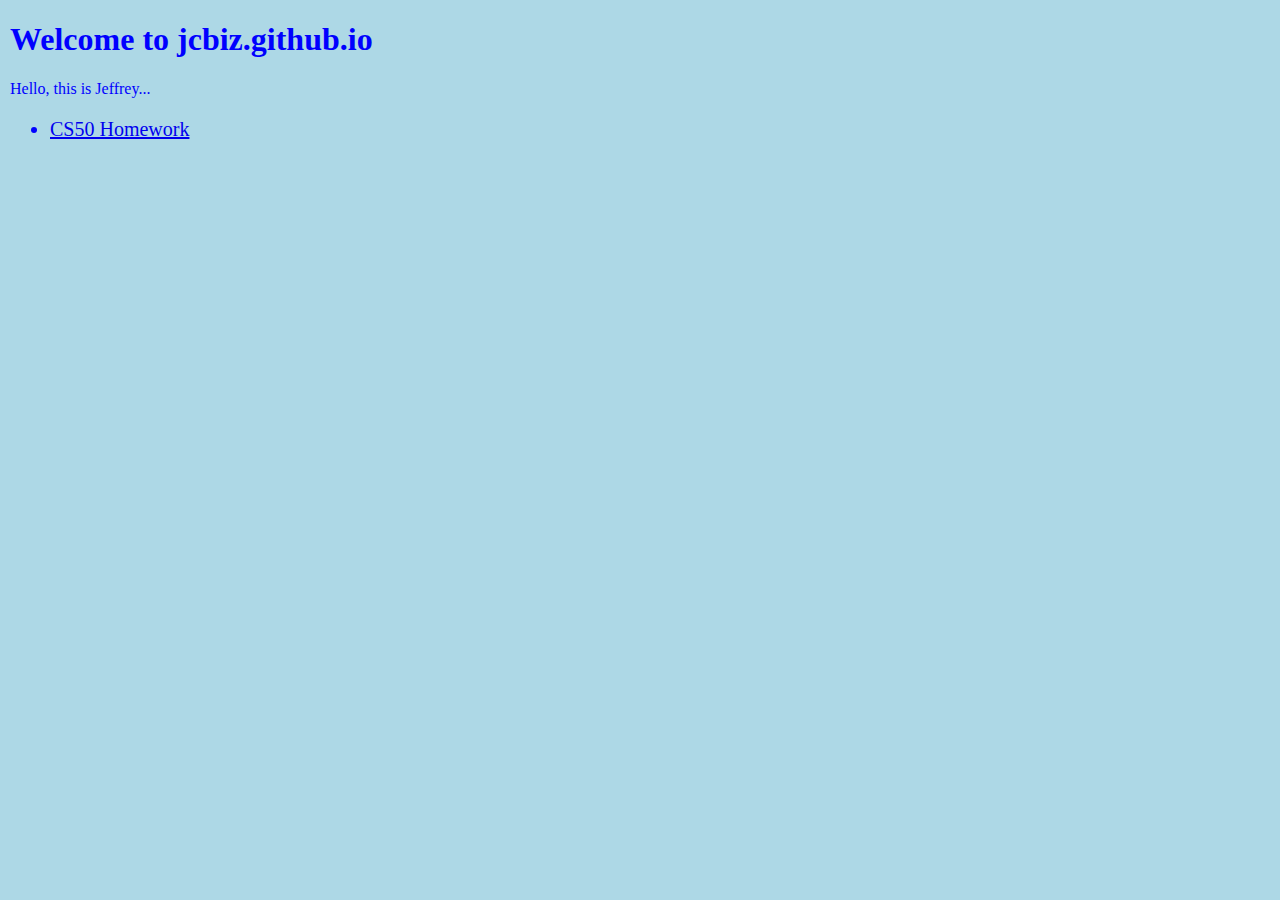
<file: index.html>
<!DOCTYPE html>
<html lang="en">
  <head>
    <title>JCBiz Github.io</title>
    <style>
      body {
        margin-left: 10px;
        color: Blue;
        background-color: lightblue;
      }
      #project-ul {
        font-size: 20px;
      }
    </style>
  </head>
  <body>
    <h1>Welcome to jcbiz.github.io</h1>
    <div id="introduction">
      <p>Hello, this is Jeffrey...</p>

    </div>
    <ul id="project-ul">
      <li>
        <a href="CS50/index.html">CS50 Homework</a>
      </li>
    </ul>
  </body>
</html>
</file>
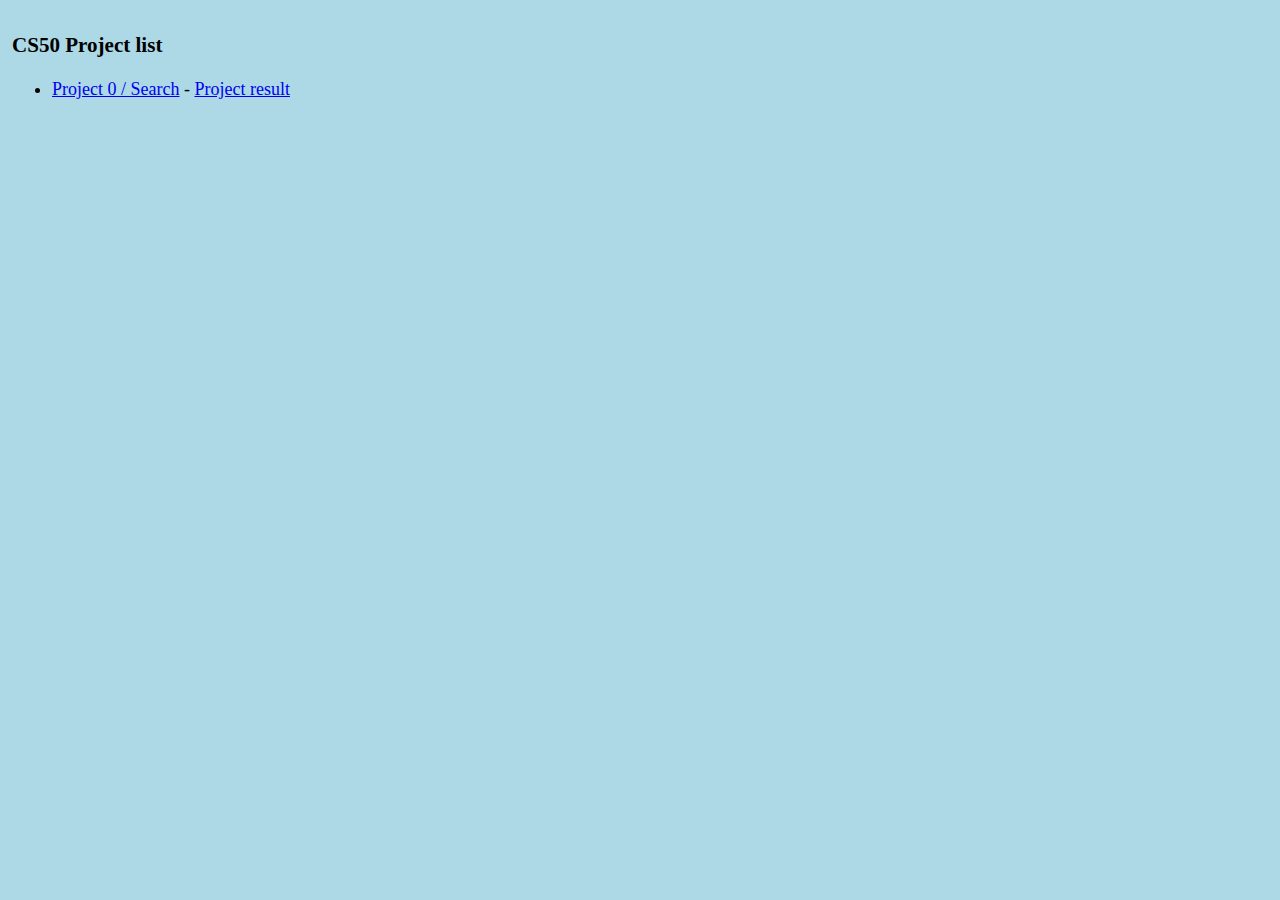
<file: CS50/index.html>
<!DOCTYPE html>
<html lang="en">
    <head>
        <title>CS 50 Projects</title>
        <style>
            body {
                padding: 4px;
                font-size: large;
                color: black;
                background-color: lightblue;
            }
        </style>
    </head>
    <body>
        <h3>
            CS50 Project list
        </h3>
        <ul>
            <li>
                <a href="https://cs50.harvard.edu/web/2020/projects/0/search/">Project 0 / Search</a> - <a href="project_0/index.html">Project result</a>
            </li>
        </ul>
    </body>
</html>
</file>
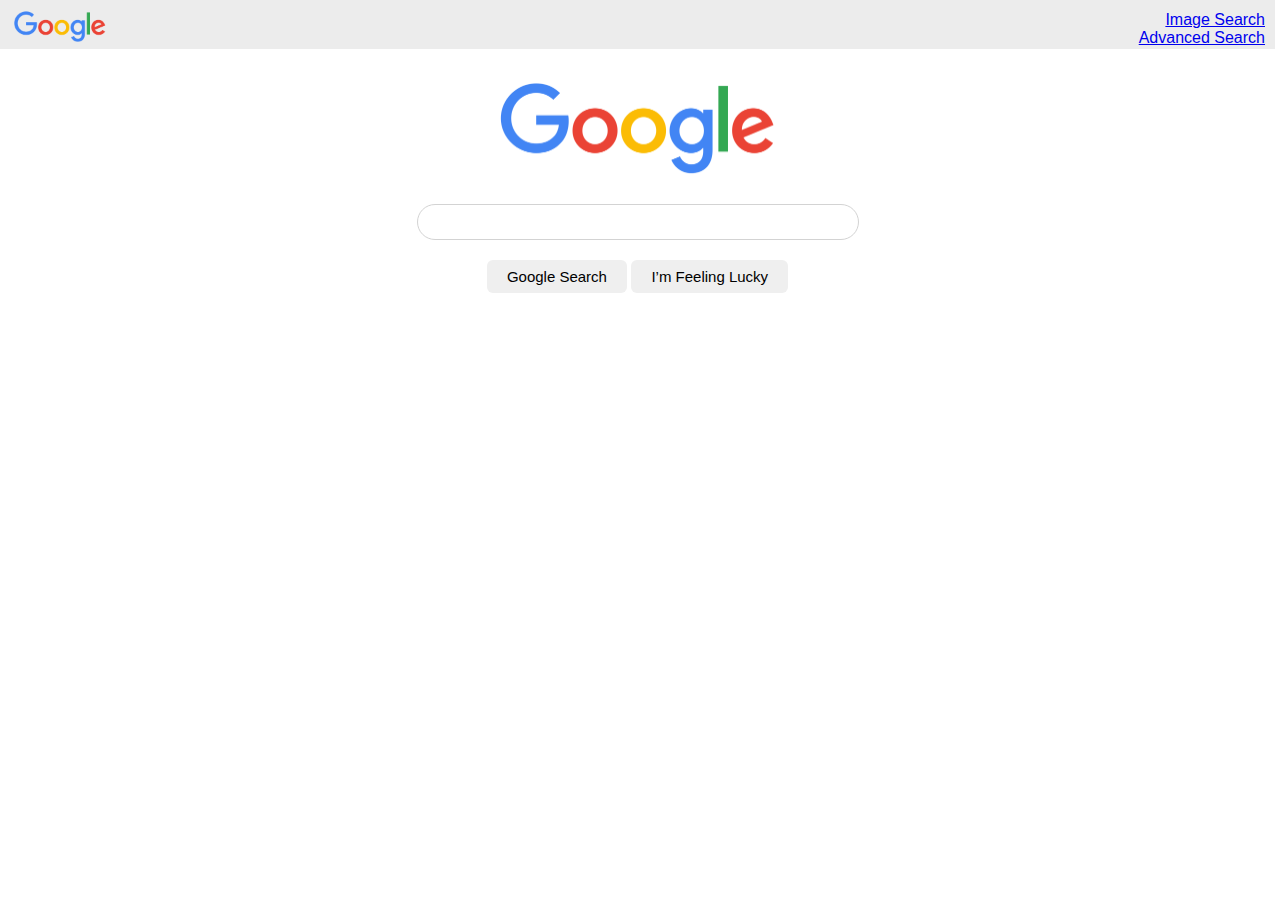
<file: CS50/project_0/index.html>
<!DOCTYPE html>
<html lang="en">
    <head>
        <title>Google search</title>
        <link rel="stylesheet" href="search.css">
    </head>
    <body>
        <table class="title-table">
            <tr style="background-color: rgb(236, 236, 236);">
                <td class="top-left">
                    <a href="index.html">
                        <img title="Google Search" src="google-logo-transparent.png" width="100" alt="Google">
                    </a>
                </td>
                <td class="top-right">
                    <a href="google-img-search.html">Image Search</a><br>
                    <a href="google-adv-search.html">Advanced Search</a>
                </td>
            </tr>
        </table>

        <center>
            <img class="search-logo" title="Google Search" src="google-logo-transparent.png" width="300" alt="Google">
            <form action="https://google.com/search">
                <input class="rounded-input" maxlength="2048" type="text" title="Search" name="q">
                <br>
                <input type="submit" value="Google Search">
                <input type="submit" name="btnI" value="I’m Feeling Lucky">
            </form>
        </center>
    </body>
</html>
</file>
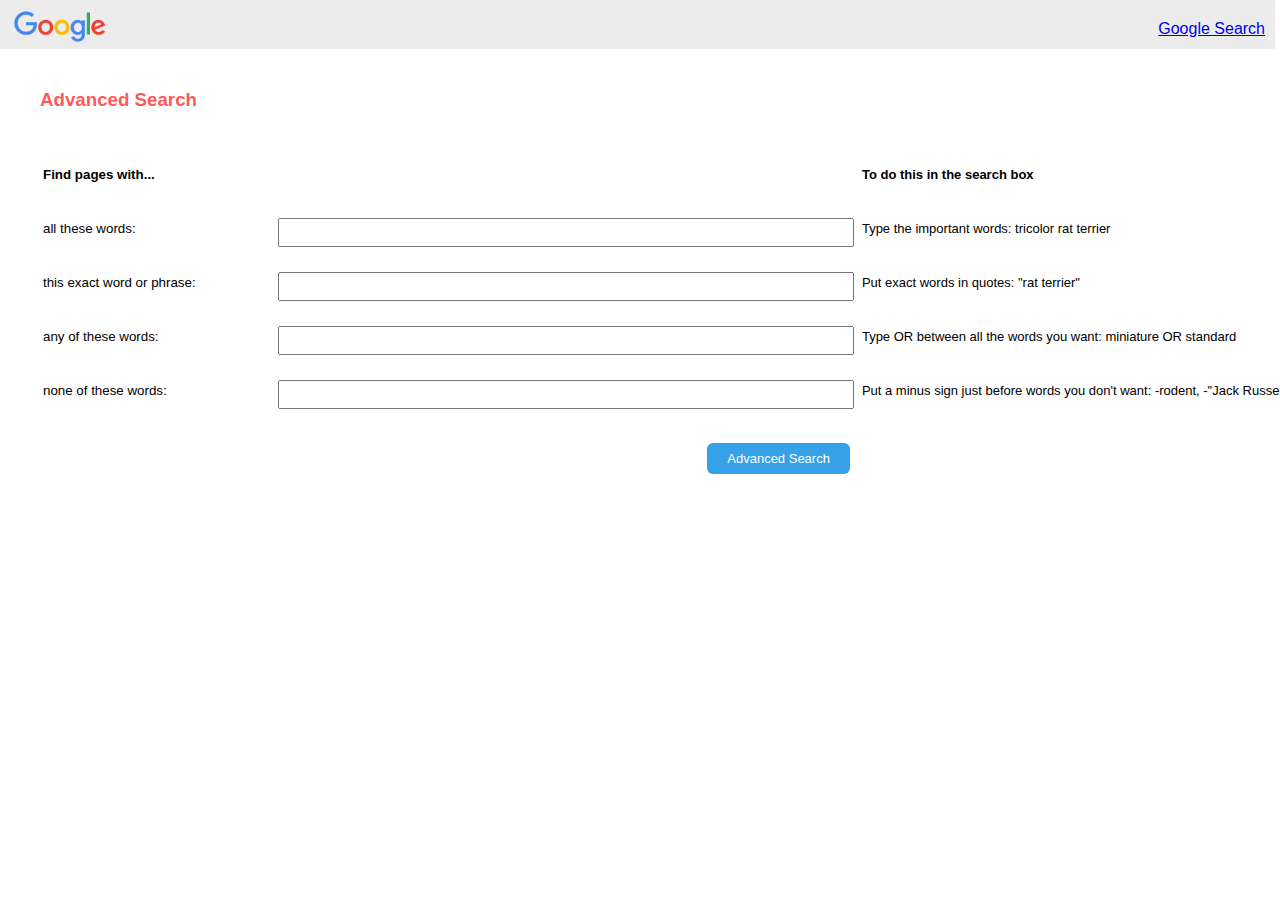
<file: CS50/project_0/google-adv-search.html>
<!DOCTYPE html>
<html lang="en">
    <head>
        <title>Google Advanced search</title>
        <link rel="stylesheet" href="search.css">
    </head>
    <body>
        <table class="title-table">
            <tr style="background-color: rgb(236, 236, 236);">
                <td class="top-left">
                    <a href="index.html">
                        <img title="Google Search" src="google-logo-transparent.png" width="100" alt="Google">
                    </a>
                </td>
                <td class="top-right">
                    <a href="index.html">Google Search</a>
                </td>
            </tr>
        </table>
        <div>
            <h3 style="color: rgba(255, 0, 0, 0.671); margin: 40px;">Advanced Search</h3>
        </div>

        <form action="https://google.com/search">
            <table style="width: 100%; text-align: left; margin-left: 40px">
                <tr>
                    <th class="adv-t1">
                        Find pages with...
                    </th>
                    <th class="adv-t2">
                    </th>
                    <th class="adv-t3">
                        To do this in the search box
                    </th>
                </tr>
                <tr>
                    <td class="adv-t1">
                    all these words: 
                    </td>
                    <td class="adv-t2">
                            <input class="adv-t2-input" type="text" maxlength="2048" title=Search" name="as_q">
                            <input type="hidden" name="as_qdr" value="all">
                            <input type="hidden" name="as_occt" value="all">
                            <input type="hidden" name="safe" value="images">
                    </td>
                    <td class="adv-t3">
                        Type the important words:  tricolor rat terrier
                    </td>
                </tr>
                <tr>
                    <td class="adv-t1">
                        this exact word or phrase:
                    </td>
                    <td class="adv-t2">
                            <input class="adv-t2-input" type="text" maxlength="2048" title=Search" name="as_epq">
                            <input type="hidden" name="as_qdr" value="all">
                            <input type="hidden" name="as_occt" value="all">
                            <input type="hidden" name="safe" value="images">
                    </td>
                    <td class="adv-t3">
                        Put exact words in quotes:  "rat terrier"
                    </td>
                </tr>
                <tr>
                    <td class="adv-t1">
                        any of these words: 
                    </td>
                    <td class="adv-t2">
                            <input class="adv-t2-input" type="text" maxlength="2048" title=Search" name="as_oq">
                            <input type="hidden" name="as_qdr" value="all">
                            <input type="hidden" name="as_occt" value="all">
                            <input type="hidden" name="safe" value="images">
                    </td>
                    <td class="adv-t3">
                        Type OR between all the words you want:  miniature OR standard
                    </td>
                </tr>
                <tr>
                    <td class="adv-t1">
                        none of these words: 
                    </td>
                    <td class="adv-t2">
                            <input class="adv-t2-input" type="text" maxlength="2048" title=Search" name="as_eq">
                            <input type="hidden" name="as_qdr" value="all">
                            <input type="hidden" name="as_occt" value="all">
                            <input type="hidden" name="safe" value="images">
                    </td>
                    <td class="adv-t3">
                        Put a minus sign just before words you don't want:  -rodent, -"Jack Russell"
                    </td>
                </tr>
                    <td>
                    </td>
                    <td style="text-align: right; padding: 0px;">
                        <input type="submit" value="Advanced Search" style="color:white; font-size: small; background-color: rgb(53, 161, 233);">
                    </td>
                </tr>
            </table>
         </form>
    </body>
</html>
</file>
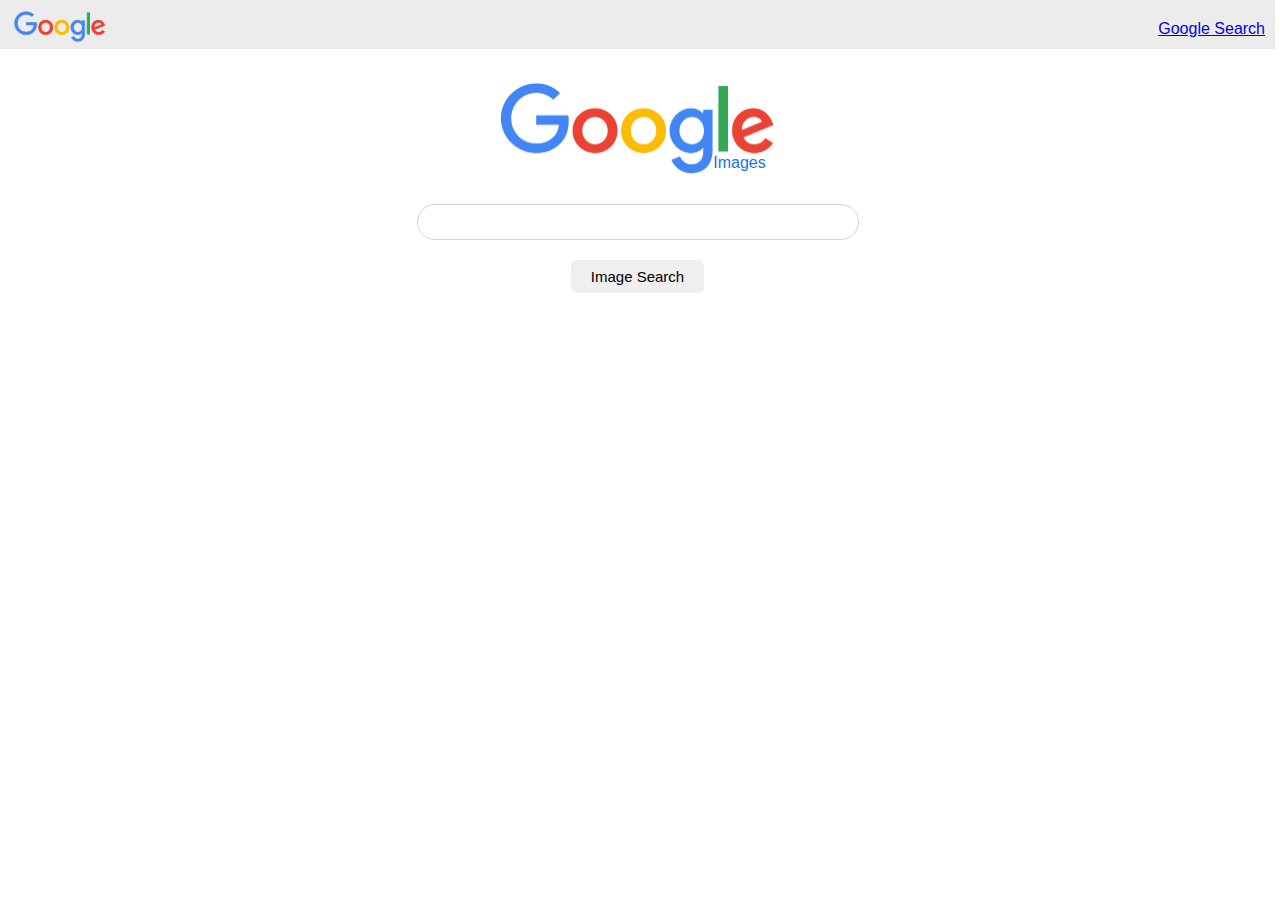
<file: CS50/project_0/google-img-search.html>
<!DOCTYPE html>
<html lang="en">
    <head>
        <title>Google image search</title>
        <link rel="stylesheet" href="search.css">
    </head>
    <body>
        <table class="title-table">
            <tr style="background-color: rgb(236, 236, 236);">
                <td class="top-left">
                    <a href="index.html">
                        <img title="Google Search" src="google-logo-transparent.png" width="100" alt="Google">
                    </a>
                </td>
                <td class="top-right">
                    <a href="index.html">Google Search</a>
                </td>
            </tr>
        </table>

        <center>
                <img class="search-logo" title="Google Images" src="google-logo-transparent.png" width="300" alt="Google">
                <div class="img-bottom-right">Images</div>
                <form action="https://google.com/search">
                    <input class="rounded-input" maxlength="2048" type="text" title="Search" name="q">
                    <input type="hidden" name="tbm" value="isch">
                    <br>
                    <input type="submit" value="Image Search">
                </form>
        </center>
    </body>
</html>
</file>
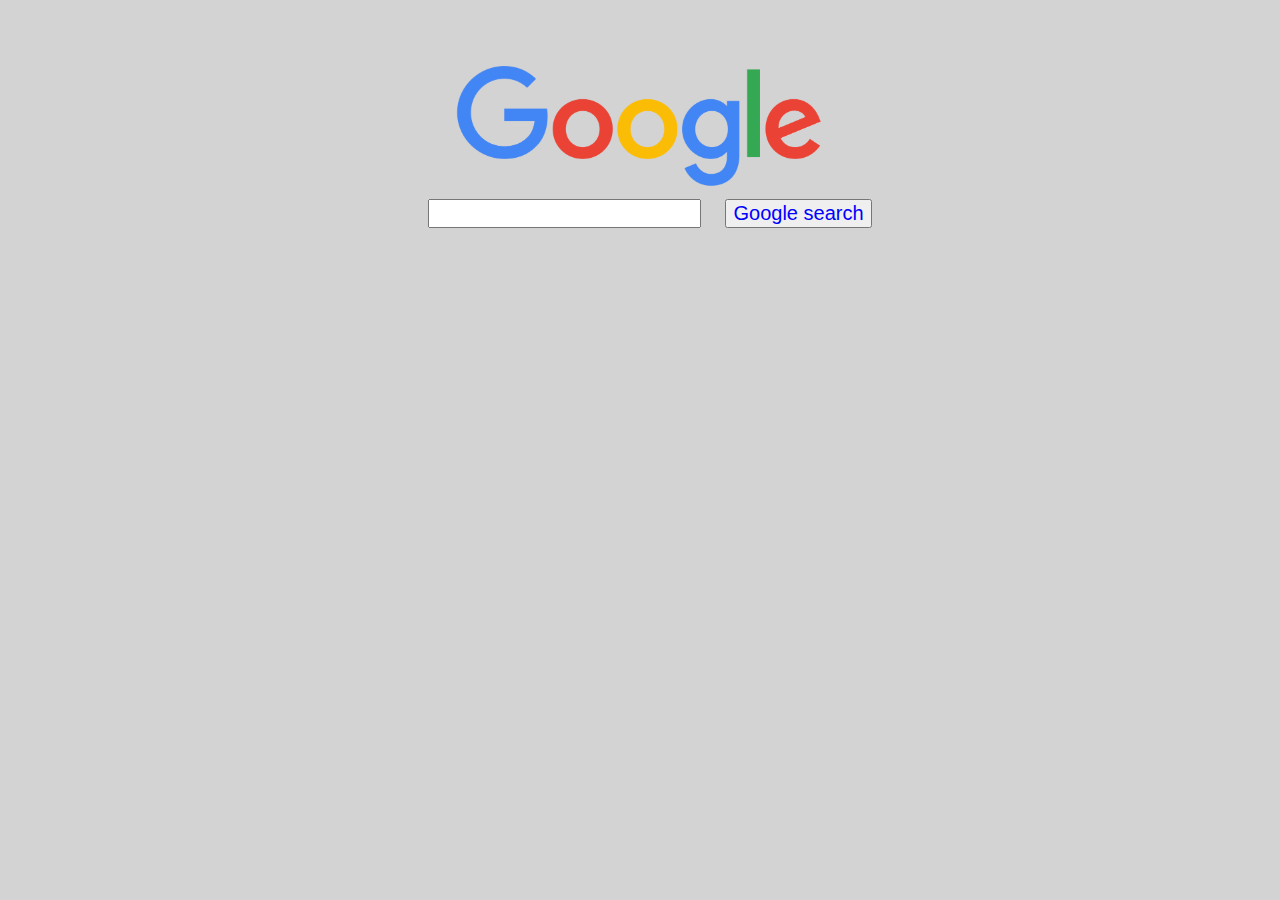
<file: CS50/project_0/google-search.html>
<!DOCTYPE html>
<html lang="en">
    <head>
        <title>Google search</title>
        <style>
            body {
                background-color: lightgrey;
            }
            form {
                text-align: center;
            }
            input {
                margin-left: 20px;
                font-size: 20px;
                color: blue;
            }
        </style>
    </head>
    <body>
        <div style="text-align: center; margin-top: 60px;">
            <img src="google-logo-transparent.png" style="width: 400px;">
        </div>
        <form action="https://google.com/search">
            <input type="text" name="q">
            <input type="submit" value="Google search">
        </form>
    </body>
</html>
</file>
<file: CS50/project_0/search.css>
body {
    font-family: Arial, Helvetica, sans-serif;
    margin: 0px;
    margin-right: 5px;
}
a:focus {
    outline: none;
    text-shadow: 2px 2px 4px #000000;
}
a:hover {
    text-shadow: 2px 2px 4px #505050;
}
.top-right {
    text-align: right;
    margin-right: 20px;
    padding-right: 10px;
    padding-top: 10px;
}
.top-left {
    text-align: left;
    margin-left: 20px;
    padding-left: 10px;
    padding-top:10px;
}
.title-table {
    border-collapse: collapse;
    width: 100%;
    border-width: 0px;
    padding: 0px;
    margin: 0px;
}
input:focus {
    outline: none;
}
.rounded-input {
    border-width: 1px;
    border-color: lightgray;
    border-style: solid;
    width: 400px;
    padding: 8px;
    padding-left: 20px;
    padding-right: 20px;
    font-size: 16px;
    margin-top: 20px;
    border-radius: 18px;
    outline:none;
}
.rounded-input:hover {
    box-shadow: 0px 1px 2px 1px lightgray;
}
input[type=submit] {
    border: none;
    padding: 8px;
    padding-left: 20px;
    padding-right: 20px;
    font-size: 15px;
    margin-top: 20px;
    border-radius: 6px;
}
input[type=submit]:hover {
    box-shadow: 0px 1px 2px 1px lightgray;

    /*
    text-shadow: 2px 2px 4px #505050;
*/
}
.search-logo {
    text-align: center;
    margin-top: 30px;
}
.img-bottom-right {
    height: 0px;
    position: relative;
    bottom: 30px;
    right: -102px;
    color: rgb(34, 113, 231);
}
.adv-t1 {
    padding-bottom: 10px;
    max-width: 200px;
    font-size: smaller;
}
.adv-t2 {
    height: 50px;
    font-size: smaller;
    padding-left: 5px;
    padding-right: 10px;
}
.adv-t2-input {
    width: 100%;
    min-width: 360px;
    padding: 5px;
}
.adv-t2-input:focus {
    border-style: inset;
    border-color: lightgray;
    border-width: 2px;
}
.adv-t3 {
    padding-left: 10px;
    padding-bottom: 10px;
    max-width: 300px;
    font-size: small;
}
</file>
